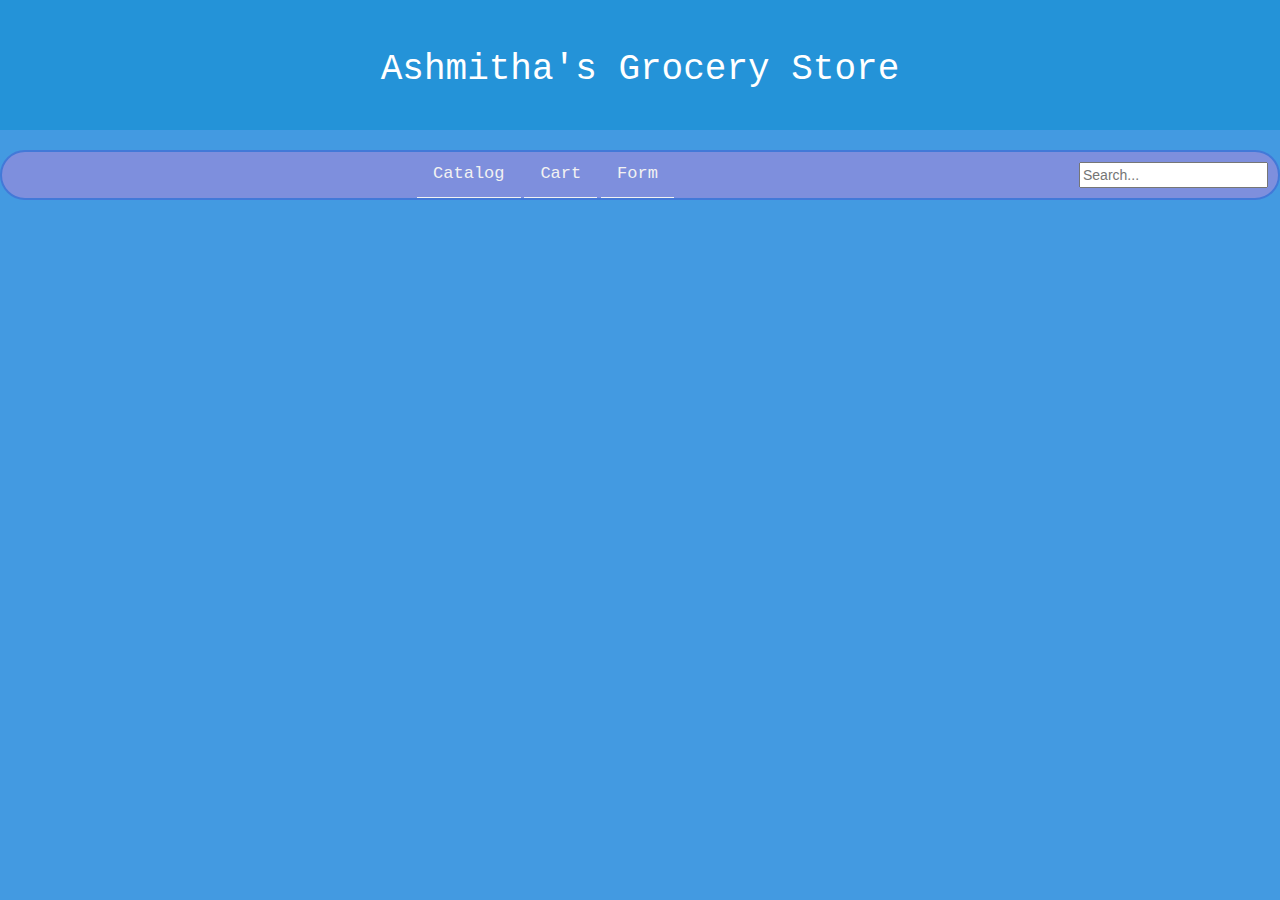
<file: index.html>
<!DOCTYPE html>

<html>


<head>
<title>Ashmitha's Grocery Store</title>
<meta charset="utf-8"> 
<link rel="stylesheet" href="styling.css">
<script src="cart.js" async></script>



<meta name="viewport" content="width=device-width, initial-scale=1">
    <link rel="stylesheet" href="https://maxcdn.bootstrapcdn.com/bootstrap/3.4.0/css/bootstrap.min.css">
    <script src="https://ajax.googleapis.com/ajax/libs/jquery/3.6.0/jquery.min.js"></script>
    <script src="https://maxcdn.bootstrapcdn.com/bootstrap/3.4.0/js/bootstrap.min.js"></script>

</head>


<body>
<body style="background-color:rgb(67, 154, 225);"></body>

<!--Header-->
<header>
<div class = "header">
<center><h1>Ashmitha's Grocery Store</h1></center>
</header>
</div>

<br>

<!--Navigation bar-->
<nav>
<div class = "topnav">
<center>
<a href="catalog.html">Catalog</a> 
<a href="cart.html">Cart</a>
<a href="form.html">Form</a>


<div class="searchBar">
    <form action="/action_page.php">
    <input type="text" placeholder="Search..." name="search">
    </form>
    </div> 
</nav>    
</center> 
</div>    


















</body>









</html>
</file>
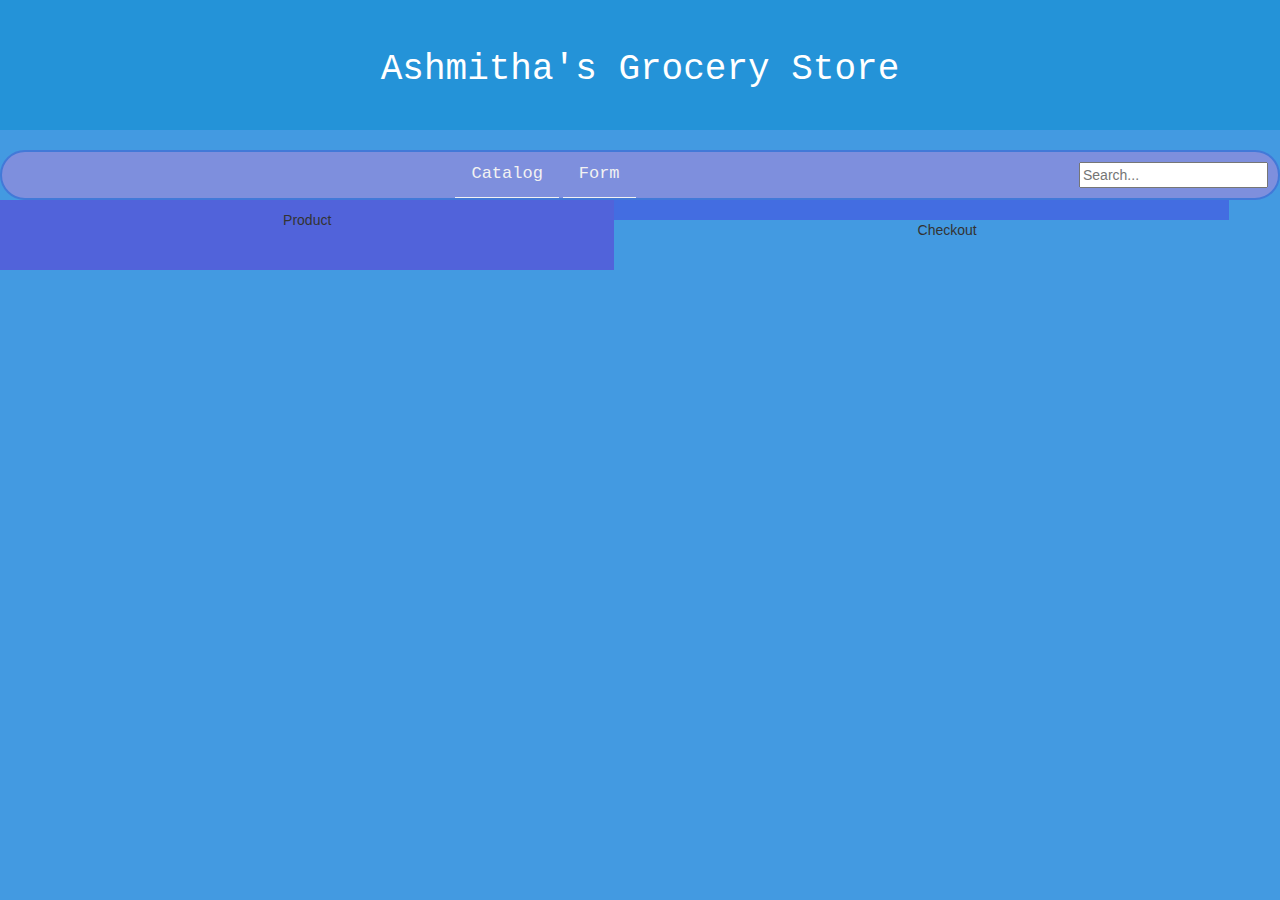
<file: cart.html>
<!DOCTYPE html>

<html>


<head>
<title>Cart</title>
<link rel="stylesheet" href="styling.css">


<meta name="viewport" content="width=device-width, initial-scale=1">
<link rel="stylesheet" href="https://maxcdn.bootstrapcdn.com/bootstrap/3.4.0/css/bootstrap.min.css">
<script src="https://ajax.googleapis.com/ajax/libs/jquery/3.6.0/jquery.min.js"></script>
<script src="https://maxcdn.bootstrapcdn.com/bootstrap/3.4.0/js/bootstrap.min.js"></script>
</head>


<body>
<body style="background-color:rgb(67, 154, 225);"></body>

<header>
<div class = "header">
<center><h1>Ashmitha's Grocery Store</h1></center>
</div>
</header>
<br> 
<!--Navigation bar-->
<nav>
<div class = "topnav">
<center>
<a href="catalog.html">Catalog</a>
<a href="form.html">Form</a>


<div class="searchBar">
    <form action="/action_page.php">
    <input type="text" placeholder="Search..." name="search">
    </form>
    </div> 
</nav>    
</center> 
</div> 


<div class="rowLeft">
<div class="column left" style="background-color:rgb(81, 99, 218);">
<center><p>Product</p></center>
<br>
</div>
</div>

<div class="rowRight">
<div class="column right" style="background-color:rgb(67, 109, 225);"></div>
<center><p>Checkout</p></center>
<br>
</div>
</div>






</body>
</html>
</file>
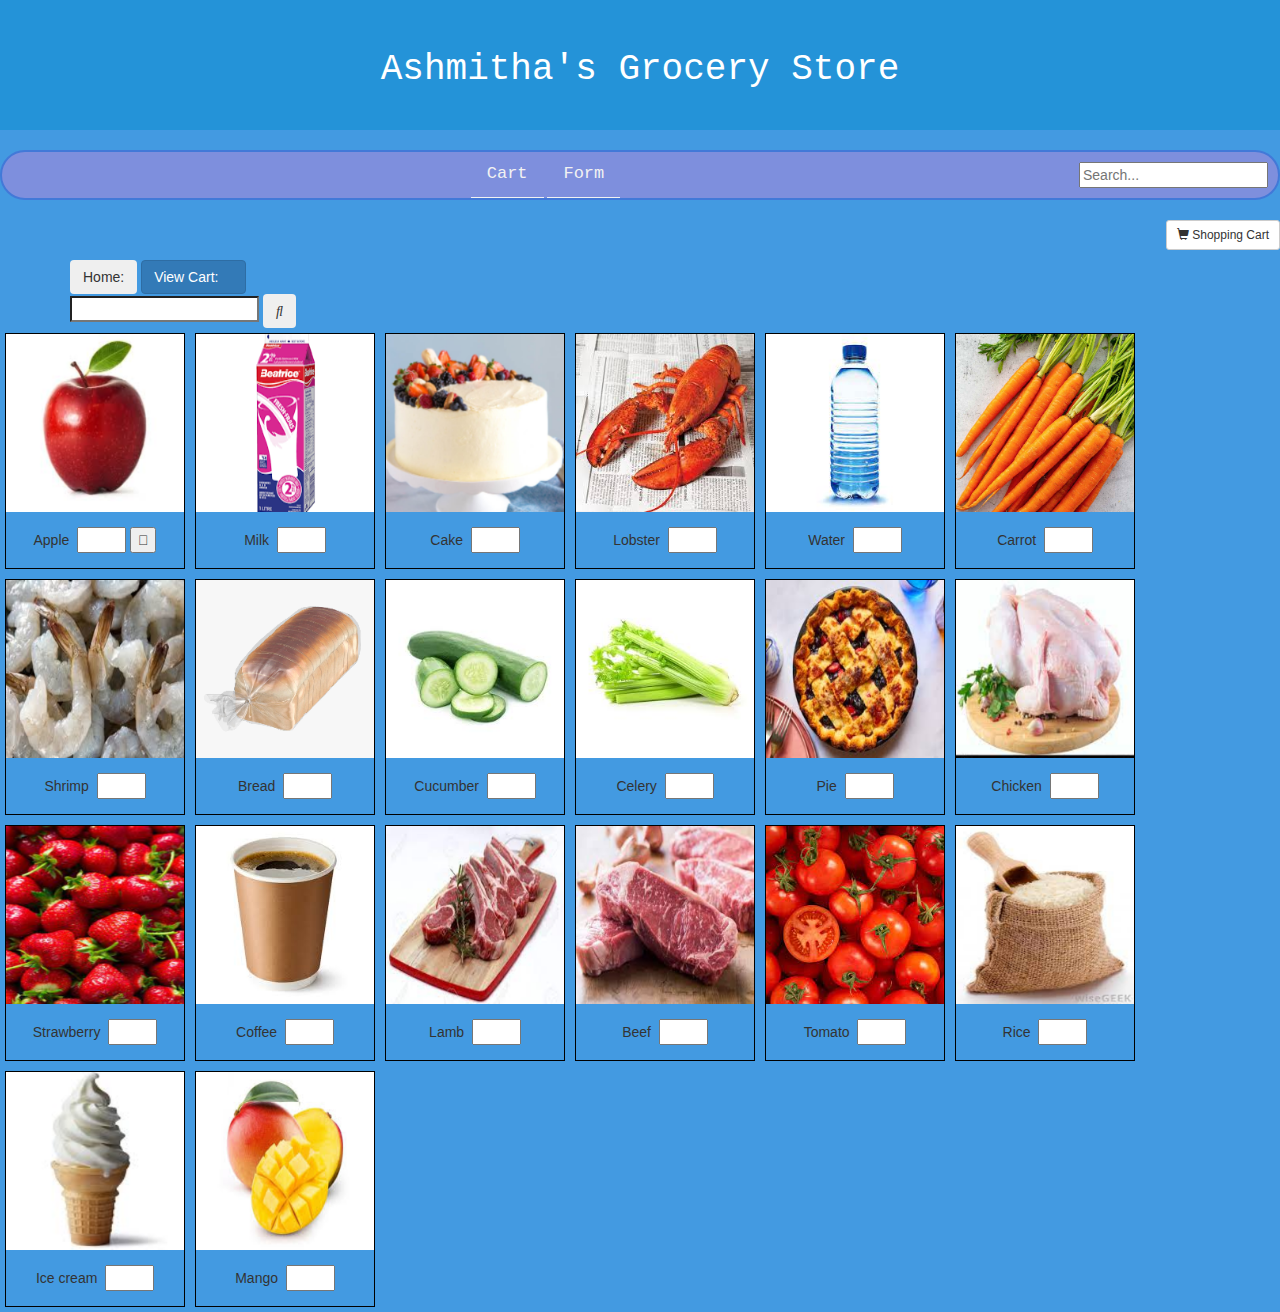
<file: catalog.html>
<!DOCTYPE html>
<html>


<head>
<title>Grocery Catalog</title>
<meta charset="utf-8"> 
 <link rel="stylesheet" href="styling.css">
 <script src="cart.js" async></script>

<meta name="viewport" content="width=device-width, initial-scale=1, shrink-to-fit=no">
<link rel="stylesheet" href="https://maxcdn.bootstrapcdn.com/bootstrap/3.4.0/css/bootstrap.min.css">
<script src="https://ajax.googleapis.com/ajax/libs/jquery/3.6.0/jquery.min.js"></script>
<script src="https://maxcdn.bootstrapcdn.com/bootstrap/3.4.0/js/bootstrap.min.js"></script>
<link rel="stylesheet" href="https://cdnjs.cloudflare.com/ajax/libs/font-awesome/4.7.0/css/font-awesome.min.css">

        
 </head>



<body>
<body style="background-color:rgb(67, 154, 225);"></body>

<header>
<div class = "header">
<center><h1>Ashmitha's Grocery Store</h1></center>
</div>
</header>
<br>

<!--Navigation bar-->
<nav>
<div class = "topnav">
<center>
<a href="cart.html">Cart</a>
<a href="form.html">Form</a>


<div class="searchBar">
<form action="/action_page.php">
<input type="text" placeholder="Search..." name="search">
</form>
</div> 

</nav>  
 </center> 
</div> 

<br>
<div class="button">
<button type="button" class="btn btn-default btn-sm"  onclick=" window.open('cart.html','_blank')">
<span class="glyphicon glyphicon-shopping-cart"></span> Shopping Cart
</button>    
</div>
<br>
<br>

<body onload="setUpCart()">
    <div class="container">
        <div id="navButtons">
            <button id="loadPageBtn" class="btn btn-secondary" onclick="showListOfItems()">Home: <i class="fas fa-laptop-house"></i></button>
            <button id="cartBtn" class="btn btn-primary" onclick="viewCart()">View Cart: <i class="fas fa-shopping-cart"></i></button>
            <div id="searchBox">
                <input type="search" id="textbox">
                <button id="searchBtn" class="btn btn-dark" onclick="searchByKeyword()"><i class="fas fa-search"></i></button>
            </div>
        </div>
        <div id="alertBox"></div>
        <div id="itemsCards"></div>
    </div>
</body>





<div class="gallery">
<a target="_blank" href="apple.png">
<img src="apple.png" alt="" width="200" height="200">
</a>
<div class="desc">Apple
<label for="quantity"></label>
<input type="number" id="quantity" name="quantity" min="1" max="5">
<button type="button"> &#xf07a; </button>
</div>
</div>
   
<div class="gallery">
<a target="_blank" href="milk.png">
<img src="milk.png" alt="" width="200" height="200">
</a>
<div class="desc">Milk
<label for="quantity"></label>
<input type="number" id="quantity" name="quantity" min="1" max="5">
</div>
</div>

<div class="gallery">
<a target="_blank" href="cake (1).png">
<img src="cake (1).png" alt="" width="200" height="200">
</a>
<div class="desc">Cake
<label for="quantity"></label>
<input type="number" id="quantity" name="quantity" min="1" max="5">
</div>
</div>

<div class="gallery">
<a target="_blank" href="lobster (1).png">
<img src="lobster (1).png" alt="" width="200" height="200">
</a>
 <div class="desc">Lobster
<label for="quantity"></label>
<input type="number" id="quantity" name="quantity" min="1" max="5">
 </div>
</div>
    
<div class="gallery">
<a target="_blank" href="water.png">
<img src="water.png" alt="" width="200" height="200">
</a>
<div class="desc">Water
<label for="quantity"></label>
<input type="number" id="quantity" name="quantity" min="1" max="5">
</div>
</div>
    
<div class="gallery">
<a target="_blank" href="carrot.png">
<img src="carrot.png" alt="" width="200" height="200">
</a>
<div class="desc">Carrot
<label for="quantity"></label>
<input type="number" id="quantity" name="quantity" min="1" max="5">
</div>
</div>
    

<div class="gallery">
<a target="_blank" href="shrimp.png">
<img src="shrimp.png" alt="" width="200" height="200">
</a>
<div class="desc">Shrimp
<label for="quantity"></label>
<input type="number" id="quantity" name="quantity" min="1" max="5">
</div>
</div>
    
<div class="gallery">
<a target="_blank" href="bread.png">
<img src="bread.png" alt="" width="200" height="200">
</a>
<div class="desc">Bread
<label for="quantity"></label>
<input type="number" id="quantity" name="quantity" min="1" max="5">
</div>
</div>
    
<div class="gallery">
<a target="_blank" href="cucumber.png">
<img src="cucumber.png" alt="" width="200" height="200">
</a>
<div class="desc">Cucumber
<label for="quantity"></label>
<input type="number" id="quantity" name="quantity" min="1" max="5">
</div>
</div>
        
<div class="gallery">
<a target="_blank" href="celery.png">
<img src="celery.png" alt="" width="200" height="200">
</a>
<div class="desc">Celery
<label for="quantity"></label>
<input type="number" id="quantity" name="quantity" min="1" max="5">
</div>
</div>
        
    <div class="gallery">
    <a target="_blank" href="pie.png">
    <img src="pie.png" alt="" width="200" height="200">
    </a>
    <div class="desc">Pie
    <label for="quantity"></label>
    <input type="number" id="quantity" name="quantity" min="1" max="5">
    </div>
    </div>


    <div class="gallery">
    <a target="_blank" href="chicken.png">
    <img src="chicken.png" alt="" width="200" height="200">
    </a>
    <div class="desc">Chicken
    <label for="quantity"></label>
    <input type="number" id="quantity" name="quantity" min="1" max="5">
    </div>
    </div>
        
    <div class="gallery">
    <a target="_blank" href="strawberry.png">
    <img src="strawberry.png" alt="" width="200" height="200">
    </a>
    <div class="desc">Strawberry
    <label for="quantity"></label>
    <input type="number" id="quantity" name="quantity" min="1" max="5">
    </div>
    </div>
        
    <div class="gallery">
    <a target="_blank" href="coffee.png">
    <img src="coffee.png" alt="" width="200" height="200">
    </a>
    <div class="desc">Coffee
    <label for="quantity"></label>
    <input type="number" id="quantity" name="quantity" min="1" max="5">
    </div>
    </div>
            
    <div class="gallery">
    <a target="_blank" href="lamb.png">
    <img src="lamb.png" alt="" width="200" height="200">
    </a>
    <div class="desc">Lamb
    <label for="quantity"></label>
    <input type="number" id="quantity" name="quantity" min="1" max="5">
    </div>
    </div>
            
    <div class="gallery">
    <a target="_blank" href="beef.png">
    <img src="beef.png" alt="" width="200" height="200">
    </a>
    <div class="desc">Beef
    <label for="quantity"></label>
    <input type="number" id="quantity" name="quantity" min="1" max="5">
    </div>
    </div>

    <div class="gallery">
    <a target="_blank" href="tomato.png">
    <img src="tomato.png" alt="" width="200" height="200">
    </a>
    <div class="desc">Tomato
    <label for="quantity"></label>
    <input type="number" id="quantity" name="quantity" min="1" max="5">
    </div>
    </div>
            
    <div class="gallery">
    <a target="_blank" href="rice.png">
    <img src="rice.png" alt="" width="200" height="200">
    </a>
    <div class="desc">Rice
    <label for="quantity"></label>
    <input type="number" id="quantity" name="quantity" min="1" max="5">
    </div>
    </div>
                
    <div class="gallery">
    <a target="_blank" href="icecream.png">
    <img src="icecream.png" alt="" width="200" height="200">
    </a>
    <div class="desc">Ice cream
    <label for="quantity"></label>
    <input type="number" id="quantity" name="quantity" min="1" max="5">
    </div>
    </div>
                
    <div class="gallery">
    <a target="_blank" href="mango.png">
    <img src="mango.png" alt="" width="200" height="200">
    </a>
    <div class="desc">Mango
    <label for="quantity"></label>
    <input type="number" id="quantity" name="quantity" min="1" max="5">
    </div>
    </div>


        



</body>




</html>
</file>
<file: styling.css>
@charset "uft-8";


@font-face {
    font-family: Architects Daughter;
    src: url('Architects Daughter.woff') format ('woff'),
         url('Architects Daughter.ttf') format ('truetype');
}


/*header stylings*/
.header{
    padding: 30px;
    text-align: center;
    background: #2493d8;
    color: white;
    font-size: 20px;
    font-family: "Lucida Console", "Courier New", monospace;
}

/* nav bar styling */
a:link {    /* unvisited link */
    color: #583aa8;
    text-decoration: none;
    border-bottom: 1px solid;
}
a:visited {    /* visited link */
    color: #7243e0;
}
a:hover {    /* mouse over link */
    color: #d5dce1;
    border-bottom: none;
    text-decoration-style: none;
}
a:active {    /* active link */
    color: #384bb4;
}
.topnav {
    overflow: hidden;
    background-color: rgb(126, 143, 221);
    border: 2px solid rgb(66, 121, 216);
    padding: 10px;
    border-radius: 25px;

  }
  .topnav a {
    float: center;
    color: #f2f2f2;
    text-align: center;
    padding: 14px 16px;
    text-decoration: none;
    font-size: 17px;
    font-family: "Lucida Console", "Courier New", monospace;
  }
  .topnav a:hover {
    background-color: #ddd;
    color: black;
  }
  

  /*Column and row for cart page*/
  .column {
    float: left;
    padding: 10px;
   /* height: 300px;  Should be removed. Only for demonstration */
  }
  
  .left {
    width: 48%;
  }
  
  .right {
    width: 48%;
  }
  

/*Styling for gallery*/
  div.gallery {
    margin: 5px;
    border: 1px solid rgb(0, 0, 0);
    float: left;
    width: 180px;
  }
  
  div.gallery:hover {
    border: 1px solid #777;
  }
  
  div.gallery img {
    width: 100%;
    height: 100%;
  }
  
  div.desc {
    padding: 15px;
    text-align: center;
  }


  /*shopping button styling*/
.button{
  float: right;
}

.searchBar{
  float: right;

}



/*Form styling*/
legend {
  border-bottom: 1px solid lightgray;
}

label {
  text-align: right;
}

input, select {
  margin-left: 10px;
}

.form-group {
  margin-left: 25px;
}
</file>
